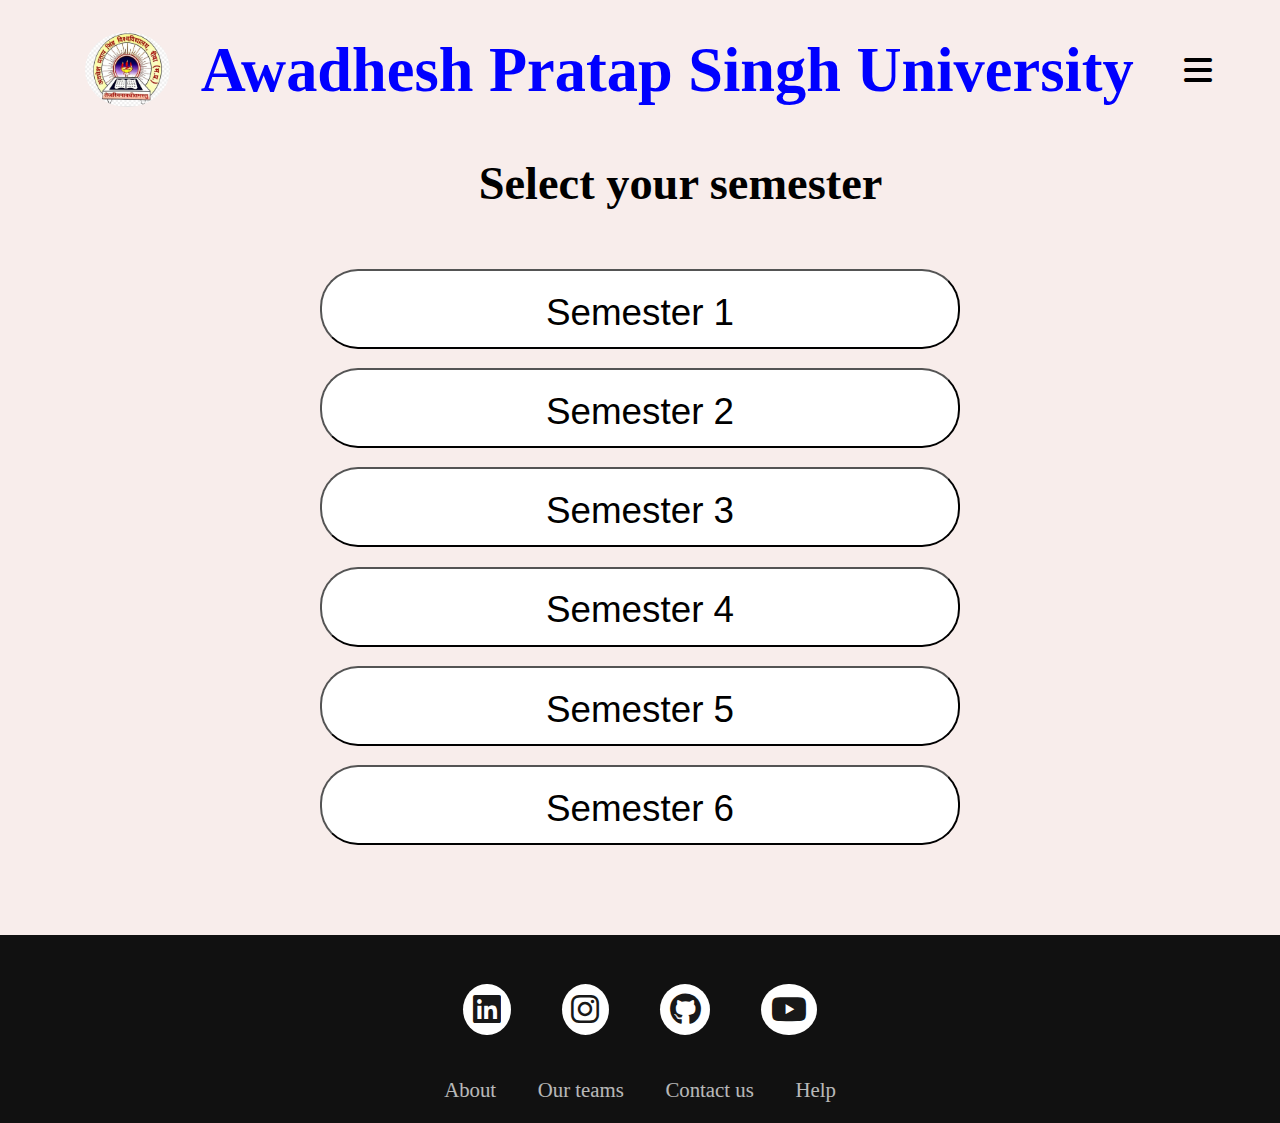
<file: index.html>
<!DOCTYPE html>
<html lang="en">
<head>
    <meta charset="UTF-8">
    <meta name="viewport" content="width=device-width, initial-scale=1.0">
    <title>Document</title>
    <link rel="stylesheet" href="https://cdnjs.cloudflare.com/ajax/libs/font-awesome/6.5.2/css/all.min.css">

    <link rel="stylesheet" href="main.css">
</head>
<body>
    <div class="header">
        <img class="logo" src="logoImg.jpeg" alt="">
        <h1>Awadhesh Pratap Singh University </h1>
        <button class="dropDown"><i class="fa-solid fa-bars "></i></button>
    
    </div>
    <div class="mid">
        <h2>Select your semester </h2>
        <div class="options">
            <ul>
                <li><button class="semOptions sem1">Semester 1</button></li>
                <li><button class="semOptions sem2">Semester 2</button></li>
                <li><button class="semOptions sem3">Semester 3</button></li>
                <li><button class="semOptions sem4">Semester 4</button></li>
                <li><button class="semOptions sem5">Semester 5</button></li>
                <li><button class="semOptions sem6">Semester 6</button></li>
            </ul>
        </div>
    </div>
    <div class="dropDownMenu">
        <div class="dropDownContent">
            <a href="404pagenotfound.html"> <i class="fas fa-user" ></i>Profile</a>
            <a href="404pagenotfound.html"> <i class="fas fa-cog"></i>Settings</a>
            <a href="https://www.linkedin.com/in/anil-patel-37573632a"> <i class="fab fa-linkedin"></i>Linkedin</a>
            <a href="docs.html"> <i class="fas fa-envelope"></i>Contact Us</a>
            <a href="privacyPolicy.html"> <i class="fas fa-lock"></i>Privacy Policy</a>
            <a href="404pagenotfound.html"> <i class="fas fa-question-circle"></i>Help and Feedback</a>
        </div>
    </div>
    <div  class="footer">
      
            <div class="container">
                <div class="sicons">
                    <a href="https://www.linkedin.com/in/anil-patel-37573632a"> <i class="fa-brands  fa-linkedin"></i></a>
                    <a href="https://www.instagram.com/anil_patel_z/"> <i class="fa-brands fa-instagram"></i></a>
                    <a href="https://github.com/White-XA"> <i class="fa-brands fa-github"></i></a>
                    <a href=""> <i class="fa-brands fa-youtube"></i></a>
                </div>
                <div class="footernav">
                    <ul>
                        <li><a href="about.html">About </a></li>
                        <li><a href="404pagenotfound.html">Our teams</a></li>
                        <li><a href="docs.html">Contact us </a></li>
                        <li><a href="404pagenotfound.html">Help</a></li>
                    </ul>
                </div>
               
       

    </div>
</body>
<script src="main.js"></script>
</html>
</file>
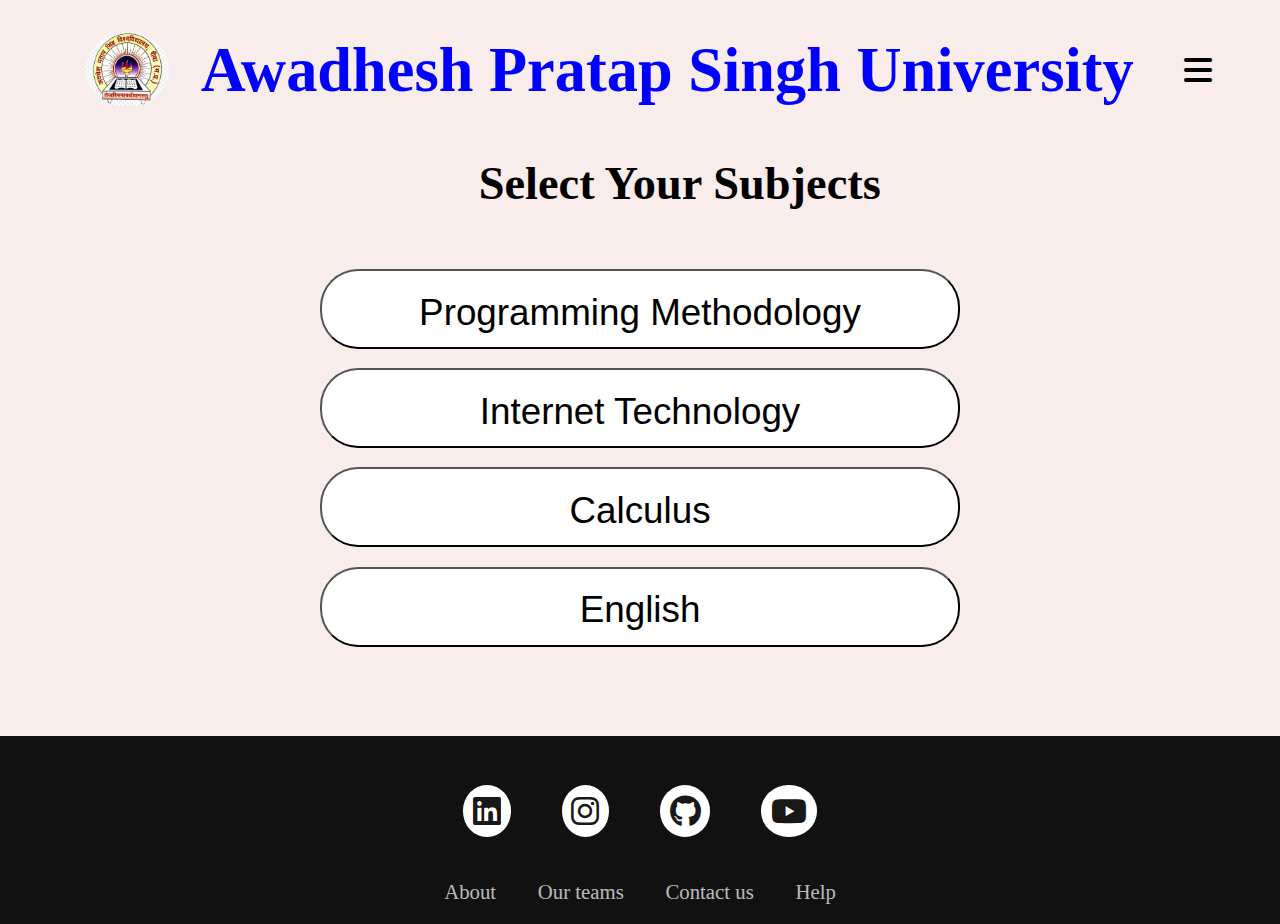
<file: 1.html>
<!DOCTYPE html>
<html lang="en">
<head>
    <meta charset="UTF-8">
    <meta name="viewport" content="width=device-width, initial-scale=1.0">
    <title>Document</title>
    <link rel="stylesheet" href="https://cdnjs.cloudflare.com/ajax/libs/font-awesome/6.5.2/css/all.min.css">
    <link rel="stylesheet" href="main.css">
</head>
<body>
    <div class="header">
        <img class="logo" src="logoImg.jpeg" alt="">
        <h1>Awadhesh Pratap Singh University </h1>
        <button class="dropDown"><i class="fa-solid fa-bars "></i></button>
    
    </div>
    <div class="mid" id="mid2">
        <h2>Select Your Subjects  </h2>
        <div class="innerOptions">
            <ul>
                <li><button class="semOptions" id="sem1Sub1">Programming Methodology</button></li>
                <li><button class="semOptions" id="sem1Sub2">Internet Technology</button></li>
                <li><button class="semOptions" id="sem1Sub3">Calculus</button></li>
                <li><button class="semOptions" id="sem1Sub4">English</button></li>
        
            </ul>
        </div>
    </div>
    

    <div class="dropDownMenu">
        <div class="dropDownContent">
            <a href="404pagenotfound.html"> <i class="fas fa-user"></i>Profile</a>
            <a href="404pagenotfound.html"> <i class="fas fa-cog"></i>Settings</a>
            <a href="https://www.linkedin.com/in/anil-patel-37573632a"> <i class="fab fa-linkedin"></i>Linkedin</a>
            <a href="docs.html"> <i class="fas fa-envelope"></i>Contact Us</a>
            <a href="privacyPolicy.html"> <i class="fas fa-lock"></i>Privacy Policy</a>
            <a href="404pagenotfound.html"> <i class="fas fa-question-circle"></i>Help and Feedback</a>
        </div>
    </div>

    <div class="allOptions options1 sem1Option1">
        <ul>
            <li> Programming Methodology 2023 <a href="1stSemProgrammingMethodology.pdf"download>Download</a></li>
            <!-- <li> Programming Methodology 2022 <a href="">Download</a></li>
            <li> Programming Methodology 2021 <a href="">Download</a></li>
            <li> Programming Methodology 2020 <a href="">Download</a></li> -->
        </ul>
    </div>
    <div class="allOptions options2 sem1Option2">
        <ul>
            <li>  Internet Technology 2023 <a href="1stSemInternetTechnology.pdf"download>Download</a></li>
            <!-- <li>  Internet Technology 2022 <a href="">Download</a></li>
            <li>  Internet Technology 2021 <a href="">Download</a></li>
            <li>  Internet Technology 2020 <a href="">Download</a></li> -->
        </ul>
    </div>
    <div class="allOptions options3 sem1Option3">
        <ul>
            <li>  Calculus  2023 <a href="1stSemCalculus.pdf"download>Download</a></li>
            <!-- <li>  Calculus  2022 <a href="">Download</a></li>
            <li>  Calculus  2021 <a href="">Download</a></li>
            <li>  Calculus  2020 <a href="">Download</a></li> -->
        </ul>
    </div>
    <div class="allOptions options4 sem1Option4">
        <ul>
            <li> English 2023 <a href="1stSemEnglish.pdf"download>Download</a></li>
            <!-- <li>2022  English  <a href="">Download</a></li>
            <li>2021  English  <a href="">Download</a></li>
            <li>2020  English  <a href="">Download</a></li> -->
        </ul>
    </div>

    
    <div class="footer" >
    
        <div class="container">
            <div class="sicons">
                <a href="https://www.linkedin.com/in/anil-patel-37573632a"> <i class="fa-brands fa-linkedin"></i></a>
                <a href="https://www.instagram.com/anil_patel_z/"> <i class="fa-brands fa-instagram"></i></a>
                <a href="https://github.com/White-XA"> <i class="fa-brands fa-github"></i></a>
                <a href=""> <i class="fa-brands fa-youtube"></i></a>
            </div>
            <div class="footernav">
                <ul>
                    <li><a href="about.html">About </a></li>
                    <li><a href="404pagenotfound.html">Our teams</a></li>
                    <li><a href="docs.html">Contact us </a></li>
                    <li><a href="404pagenotfound.html">Help</a></li>
                </ul>
            </div>
    
    
    
        </div>
    
</body>
<script src="main2.js"></script>
<script>
   const footer = document.querySelector(".footer")


  function toggleDiv(id) {
  var e = document.getElementById(id);
  e.style.display = (e.style.display === 'none') ? 'block' : 'none';
}

    //to toggle download options and hide sub options 
    let sem1Sub1 = document.querySelector("#sem1Sub1");
    let sem1Option1 = document.querySelector(".sem1Option1");


    sem1Sub1.addEventListener('click',()=>{
        sem1Option1.classList.toggle("show2");
        toggleDiv("mid2")
        footer.style.marginTop = '450px';
    });
    

    //to toggle download options and hide sub options 
    let sem1Sub2 = document.querySelector("#sem1Sub2");
    let sem1Option2 = document.querySelector(".sem1Option2");


    sem1Sub2.addEventListener('click',()=>{
        sem1Option2.classList.toggle("show2");
        toggleDiv("mid2")
        footer.style.marginTop = '450px';
    });


    //to toggle download options and hide sub options 
    let sem1Sub3 = document.querySelector("#sem1Sub3");
    let sem1Option3 = document.querySelector(".sem1Option3");


    sem1Sub3.addEventListener('click',()=>{
        sem1Option3.classList.toggle("show2");
        toggleDiv("mid2")
        footer.style.marginTop = '450px';
    });


    //to toggle download options and hide sub options 
    let sem1Sub4 = document.querySelector("#sem1Sub4");
    let sem1Option4 = document.querySelector(".sem1Option4");


    sem1Sub4.addEventListener('click',()=>{
        sem1Option4.classList.toggle("show2");
        toggleDiv("mid2")
        footer.style.marginTop = '450px';
    });
</script>


</html>
</file>
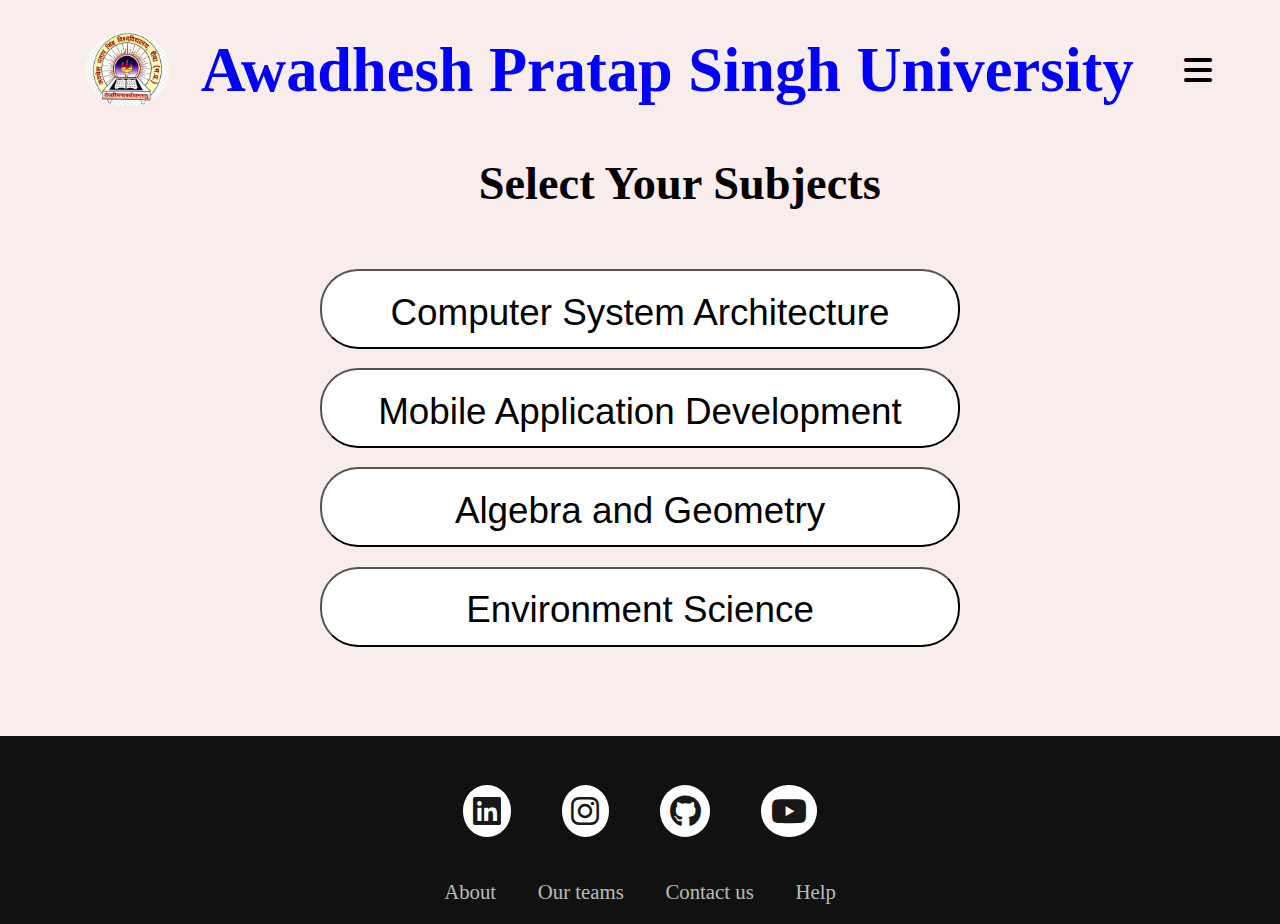
<file: 2.html>
<!DOCTYPE html>
<html lang="en">

<head>
    <meta charset="UTF-8">
    <meta name="viewport" content="width=device-width, initial-scale=1.0">
    <title>Document</title>
    <link rel="stylesheet" href="https://cdnjs.cloudflare.com/ajax/libs/font-awesome/6.5.2/css/all.min.css">
    <link rel="stylesheet" href="main.css">
</head>

<body>
    <div class="header">
        <img class="logo" src="logoImg.jpeg" alt="">
        <h1>Awadhesh Pratap Singh University </h1>
        <button class="dropDown"><i class="fa-solid fa-bars "></i></button>

    </div>
    <div class="mid" id="mid2">
        <h2>Select Your Subjects </h2>
        <div class="innerOptions">
            <ul>
                <li><button class="semOptions" id="sem2Sub1">Computer System Architecture</button></li>
                <li><button class="semOptions" id="sem2Sub2">Mobile Application Development</button></li>
                <li><button class="semOptions" id="sem2Sub3">Algebra and Geometry</button></li>
                <li><button class="semOptions" id="sem2Sub4">Environment Science</button></li>

            </ul>
        </div>
    </div>


    <div class="dropDownMenu">
        <div class="dropDownContent">
            <a href="404pagenotfound.html"> <i class="fas fa-user"></i>Profile</a>
            <a href="404pagenotfound.html"> <i class="fas fa-cog"></i>Settings</a>
            <a href="https://www.linkedin.com/in/anil-patel-37573632a"> <i class="fab fa-linkedin"></i>Linkedin</a>
            <a href="docs.html"> <i class="fas fa-envelope"></i>Contact Us</a>
            <a href="privacyPolicy.html"> <i class="fas fa-lock"></i>Privacy Policy</a>
            <a href="404pagenotfound.html"> <i class="fas fa-question-circle"></i>Help and Feedback</a>
        </div>
    </div>

    <div class="allOptions options1 sem2Option1">
        <ul>
            <li>Computer System Architecture 2023 <a href="2ndSemComputerSystemArchitecture.pdf"download>Download</a></li>
            <!-- <li>2022 <a href="">Download</a></li>
            <li>2021 <a href="">Download</a></li>
            <li>2020 <a href="">Download</a></li> -->
        </ul>
    </div>
    <div class="allOptions options2 sem2Option2">
        <ul>
            <li> Mobile Application Development 2023 <a href="2ndSemMobileApplicationDevelopment.pdf"download>Download</a></li>
            <!-- <li>2022 <a href="">Download</a></li>
            <li>2021 <a href="">Download</a></li>
            <li>2020 <a href="">Download</a></li> -->
        </ul>
    </div>
    <div class="allOptions options3 sem2Option3">
        <ul>
            <li> Algebra and Geometry 2023 <a href="2ndSemAlgebra&Geometry.pdf"download>Download</a></li>
            <!-- <li>year <a href="">Download</a></li>
            <li>2021 <a href="">Download</a></li>
            <li>2020 <a href="">Download</a></li> -->
        </ul>
    </div>
    <div class="allOptions options4 sem2Option4">
        <ul>
            <li> Environment Science 2023 <a href="2ndSemEnvironmentalStudies.pdf"download>Download</a></li>
            <!-- <li>2022 <a href="">Download</a></li>
            <li>2021 <a href="">Download</a></li>
            <li>2020 <a href="">Download</a></li> -->
        </ul>
    </div>
    
    <div class="footer">
    
        <div class="container">
            <div class="sicons">
                <a href="https://www.linkedin.com/in/anil-patel-37573632a"> <i class="fa-brands  fa-linkedin"></i></a>
                <a href="https://www.instagram.com/anil_patel_z/"> <i class="fa-brands fa-instagram"></i></a>
                <a href="https://github.com/White-XA"> <i class="fa-brands fa-github"></i></a>
                <a href=""> <i class="fa-brands fa-youtube"></i></a>
            </div>
            <div class="footernav">
                <ul>
                    <li><a href="about.html">About </a></li>
                    <li><a href="404pagenotfound.html">Our teams</a></li>
                    <li><a href="docs.html">Contact us </a></li>
                    <li><a href="404pagenotfound.html">Help</a></li>
                </ul>
            </div>
    
    
    
        </div>
   
</body>
<script src="main2.js"></script>


<script>
   const footer = document.querySelector(".footer")


    function toggleDiv(id) {
    var e = document.getElementById(id);
    e.style.display = (e.style.display === 'none') ? 'block' : 'none';
    }

    //to toggle download options and hide sub options 
    let sem2Sub1 = document.querySelector("#sem2Sub1");
    let sem2Option1 = document.querySelector(".sem2Option1");


    sem2Sub1.addEventListener('click',()=>{
        sem2Option1.classList.toggle("show2");
        toggleDiv("mid2")
        footer.style.marginTop = '450px';
    });
    

    //to toggle download options and hide sub options 
    let sem2Sub2 = document.querySelector("#sem2Sub2");
    let sem2Option2 = document.querySelector(".sem2Option2");


    sem2Sub2.addEventListener('click',()=>{
        sem2Option2.classList.toggle("show2");
        toggleDiv("mid2")
        footer.style.marginTop = '450px';
    });


    //to toggle download options and hide sub options 
    let sem2Sub3 = document.querySelector("#sem2Sub3");
    let sem2Option3 = document.querySelector(".sem2Option3");


    sem2Sub3.addEventListener('click',()=>{
        sem2Option3.classList.toggle("show2");
        toggleDiv("mid2")
        footer.style.marginTop ='450px';
    });


    //to toggle download options and hide sub options 
    let sem2Sub4 = document.querySelector("#sem2Sub4");
    let sem2Option4 = document.querySelector(".sem2Option4");


    sem2Sub4.addEventListener('click',()=>{
        sem2Option4.classList.toggle("show2");
        toggleDiv("mid2")
        footer.style.marginTop = '450px';
    });
</script>


</html>
</file>
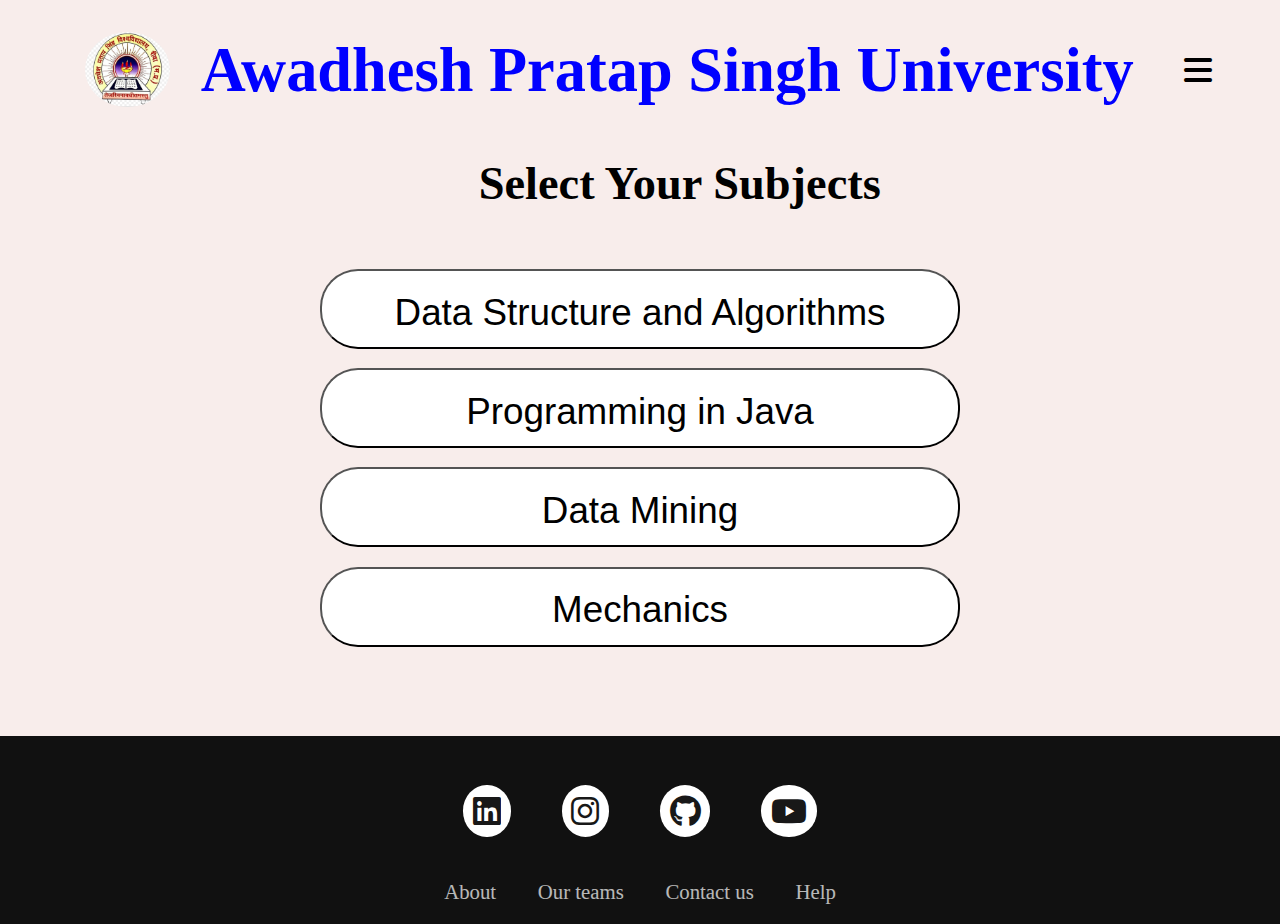
<file: 3.html>
<!DOCTYPE html>
<html lang="en">

<head>
    <meta charset="UTF-8">
    <meta name="viewport" content="width=device-width, initial-scale=1.0">
    <title>Document</title>
    <link rel="stylesheet" href="https://cdnjs.cloudflare.com/ajax/libs/font-awesome/6.5.2/css/all.min.css">
    <link rel="stylesheet" href="main.css">
</head>

<body>
    <div class="header">
        <img class="logo" src="logoImg.jpeg" alt="">
        <h1>Awadhesh Pratap Singh University </h1>
        <button class="dropDown"><i class="fa-solid fa-bars "></i></button>

    </div>
    <div class="mid" id="mid2">
        <h2>Select Your Subjects </h2>
        <div class="innerOptions">
            <ul>
                <li><button class="semOptions" id="sem3Sub1">Data Structure and Algorithms</button></li>
                <li><button class="semOptions" id="sem3Sub2">Programming in Java</button></li>
                <li><button class="semOptions" id="sem3Sub3">Data Mining</button></li>
                <li><button class="semOptions" id="sem3Sub4">Mechanics</button></li>

            </ul>
        </div>
    </div>

    <div class="dropDownMenu">
        <div class="dropDownContent">
            <a href="404pagenotfound.html"> <i class="fas fa-user"></i>Profile</a>
            <a href="404pagenotfound.html"> <i class="fas fa-cog"></i>Settings</a>
            <a href="https://www.linkedin.com/in/anil-patel-37573632a"> <i class="fab fa-linkedin"></i>Linkedin</a>
            <a href="docs.html"> <i class="fas fa-envelope"></i>Contact Us</a>
            <a href="privacyPolicy.html"> <i class="fas fa-lock"></i>Privacy Policy</a>
            <a href="404pagenotfound.html"> <i class="fas fa-question-circle"></i>Help and Feedback</a>
        </div>
    </div>
    <div class="allOptions options1 sem3Option1">
        <ul>
            <li>Data Structure and Algorithms 2023 <a href="3rdSemDsa.pdf"download>Download</a></li>
            <!-- <li>2022 <a href="">Download</a></li>
            <li>2021 <a href="">Download</a></li>
            <li>2020 <a href="">Download</a></li> -->
        </ul>
    </div>
    <div class="allOptions options2 sem3Option2">
        <ul>
            <li>Programming in Java 2023 <a href="3rdSemProgrammingInJava.pdf"download>Download</a></li>
            <!-- <li>2022 <a href="">Download</a></li>
            <li>2021 <a href="">Download</a></li>
            <li>2020 <a href="">Download</a></li> -->
        </ul>
    </div>
    <div class="allOptions options3 sem3Option3">
        <ul>
            <li>Data Mining 2023 <a href="3rdSemDataMining.pdf"download>Download</a></li>
            <!-- <li>2022 <a href="">Download</a></li>
            <li>2021 <a href="">Download</a></li>
            <li>2020 <a href="">Download</a></li> -->
        </ul>
    </div>
    <div class="allOptions options4 sem3Option4">
        <ul>
            <li> Mechanics 2023 <a href="3rdSemMechanics.pdf"download>Download</a></li>
            <!-- <li>2022 <a href="">Download</a></li>
            <li>2021 <a href="">Download</a></li>
            <li>2020 <a href="">Download</a></li> -->
        </ul>
    </div>

    <div class="footer">
    
        <div class="container">
            <div class="sicons">
                <a href="https://www.linkedin.com/in/anil-patel-37573632a"> <i class="fa-brands fa-linkedin"></i></a>
                <a href="https://www.instagram.com/anil_patel_z/"> <i class="fa-brands fa-instagram"></i></a>
                <a href="https://github.com/White-XA"> <i class="fa-brands fa-github"></i></a>
                <a href=""> <i class="fa-brands fa-youtube"></i></a>
            </div>
            <div class="footernav">
                <ul>
                    <li><a href="about.html">About </a></li>
                    <li><a href="404pagenotfound.html">Our teams</a></li>
                    <li><a href="docs.html">Contact us </a></li>
                    <li><a href="404pagenotfound.html">Help</a></li>
                </ul>
            </div>
    
    
    
        </div>
   
</body>
<script src="main2.js"></script>
<script>
     const footer = document.querySelector(".footer")


    function toggleDiv(id) {
    var e = document.getElementById(id);
    e.style.display = (e.style.display === 'none') ? 'block' : 'none';
    }

    //to toggle download options and hide sub options 
    let sem3Sub1 = document.querySelector("#sem3Sub1");
    let sem3Option1 = document.querySelector(".sem3Option1");


    sem3Sub1.addEventListener('click',()=>{
        sem3Option1.classList.toggle("show2");
        toggleDiv("mid2")
        footer.style.marginTop = '450px';
    });
    

    //to toggle download options and hide sub options 
    let sem3Sub2 = document.querySelector("#sem3Sub2");
    let sem3Option2 = document.querySelector(".sem3Option2");


    sem3Sub2.addEventListener('click',()=>{
        sem3Option2.classList.toggle("show2");
        toggleDiv("mid2")
        footer.style.marginTop = '450px';
    });


    //to toggle download options and hide sub options 
    let sem3Sub3 = document.querySelector("#sem3Sub3");
    let sem3Option3 = document.querySelector(".sem3Option3");


    sem3Sub3.addEventListener('click',()=>{
        sem3Option3.classList.toggle("show2");
        toggleDiv("mid2")
        footer.style.marginTop ='450px';
    });


    //to toggle download options and hide sub options 
    let sem3Sub4 = document.querySelector("#sem3Sub4");
    let sem3Option4 = document.querySelector(".sem3Option4");


    sem3Sub4.addEventListener('click',()=>{
        sem3Option4.classList.toggle("show2");
        toggleDiv("mid2")
        footer.style.marginTop = '450px';
    });
</script>

</html>
</file>
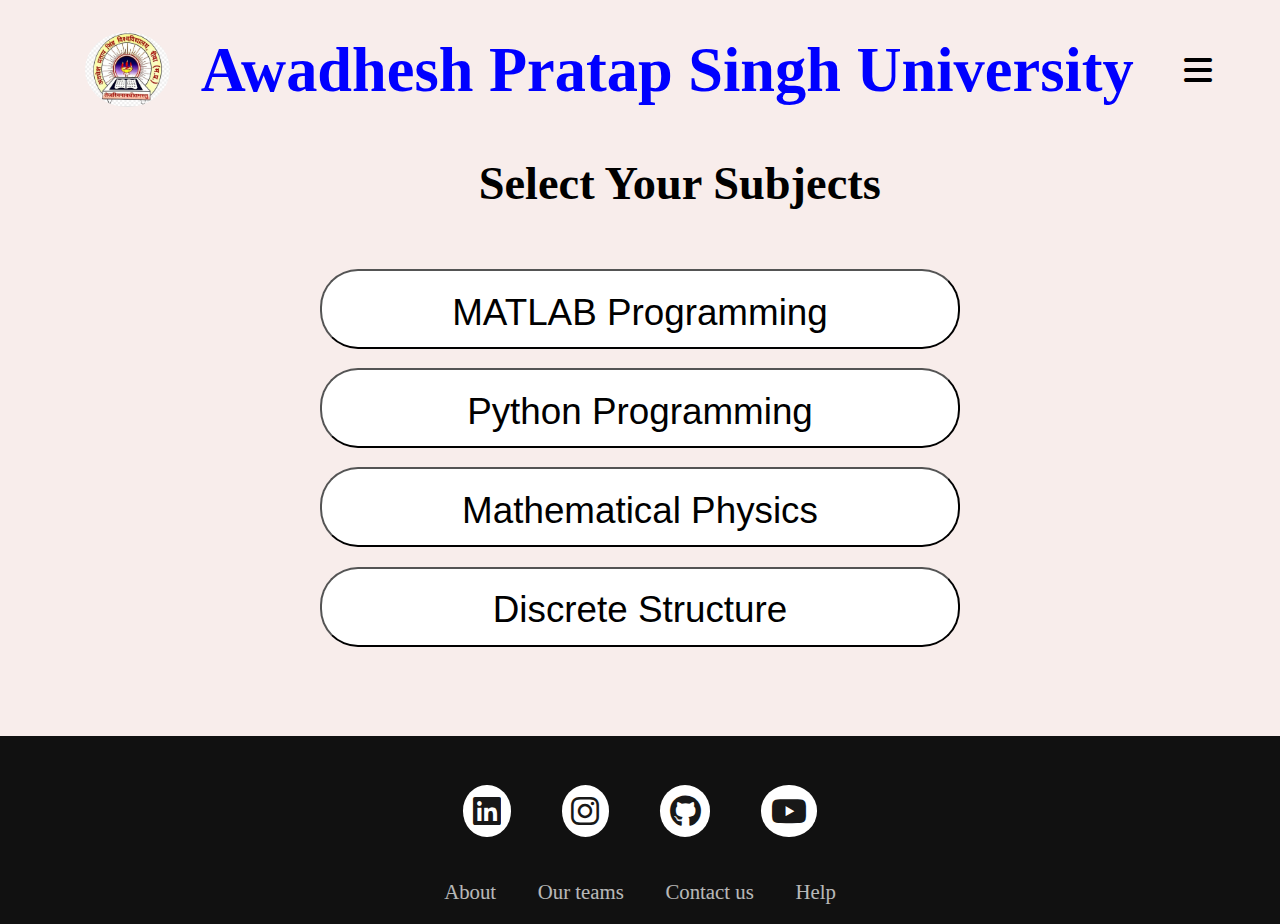
<file: 4.html>
<!DOCTYPE html>
<html lang="en">

<head>
    <meta charset="UTF-8">
    <meta name="viewport" content="width=device-width, initial-scale=1.0">
    <title>Document</title>
    <link rel="stylesheet" href="https://cdnjs.cloudflare.com/ajax/libs/font-awesome/6.5.2/css/all.min.css">
    <link rel="stylesheet" href="main.css">
</head>

<body>
    <div class="header">
        <img class="logo" src="logoImg.jpeg" alt="">
        <h1>Awadhesh Pratap Singh University </h1>
        <button class="dropDown"><i class="fa-solid fa-bars "></i></button>

    </div>
    <div class="mid" id="mid2">
        <h2>Select Your Subjects </h2>
        <div class="innerOptions">
            <ul>
                <li><button class="semOptions" id="sem4Sub1">MATLAB Programming</button></li>
                <li><button class="semOptions" id="sem4Sub2">Python Programming</button></li>
                <li><button class="semOptions" id="sem4Sub3">Mathematical Physics</button></li>
                <li><button class="semOptions" id="sem4Sub4">Discrete Structure</button></li>

            </ul>
        </div>
    </div>

    <div class="dropDownMenu">
        <div class="dropDownContent">
            <a href="404pagenotfound.html"> <i class="fas fa-user"></i>Profile</a>
            <a href="404pagenotfound.html"> <i class="fas fa-cog"></i>Settings</a>
            <a href="https://www.linkedin.com/in/anil-patel-37573632a"> <i class="fab fa-linkedin"></i>Linkedin</a>
            <a href="docs.html"> <i class="fas fa-envelope"></i>Contact Us</a>
            <a href="privacyPolicy.html"> <i class="fas fa-lock"></i>Privacy Policy</a>
            <a href="404pagenotfound.html"> <i class="fas fa-question-circle"></i>Help and Feedback</a>
        </div>
    </div>

    <div class="allOptions options1 sem4Option1">
        <ul>
            <li>  MATLAB Programming  2023 <a href="4thSemMATLABprogramming.pdf"download>Download</a></li>
            <!-- <li>2022 <a href="">Download</a></li>
            <li>2021 <a href="">Download</a></li>
            <li>2020 <a href="">Download</a></li> -->
        </ul>
    </div>
    <div class="allOptions options2 sem4Option2">
        <ul>
            <li>Python Programming   2023 <a href="4thSemPythonProgrammimg.pdf"download>Download</a></li>
            <!-- <li>2022 <a href="">Download</a></li>
            <li>2021 <a href="">Download</a></li>
            <li>2020 <a href="">Download</a></li> -->
        </ul>
    </div>
    <div class="allOptions options3 sem4Option3">
        <ul>
            <li> Mathematical Physics 2023 <a href="4thsemMathematicalPhysics.pdf"download>Download</a></li>
            <!-- <li>2022 <a href="">Download</a></li>
            <li>2021 <a href="">Download</a></li>
            <li>2020 <a href="">Download</a></li> -->
        </ul>
    </div>
    <div class="allOptions options4 sem4Option4">
        <ul>
            <li>Discrete Structure 2023 <a href="4thSemDiscreteStructure.pdf"download>Download</a></li>
            <!-- <li>2022 <a href="">Download</a></li>
            <li>2021 <a href="">Download</a></li>
            <li>2020 <a href="">Download</a></li> -->
        </ul>
    </div>

    <div class="footer">
    
        <div class="container">
            <div class="sicons">
                <a href="https://www.linkedin.com/in/anil-patel-37573632a"> <i class="fa-brands  fa-linkedin"></i></a>
                <a href="https://www.instagram.com/anil_patel_z/"> <i class="fa-brands fa-instagram"></i></a>
                <a href="https://github.com/White-XA"> <i class="fa-brands fa-github"></i></a>
                <a href=""> <i class="fa-brands fa-youtube"></i></a>
            </div>
            <div class="footernav">
                <ul>
                    <li><a href="about.html">About </a></li>
                    <li><a href="404pagenotfound.html">Our teams</a></li>
                    <li><a href="docs.html">Contact us </a></li>
                    <li><a href="404pagenotfound.html">Help</a></li>
                </ul>
            </div>
    
    
    
        </div>
    
</body>
<script src="main2.js"></script>
<script>
    const footer = document.querySelector(".footer")


    function toggleDiv(id) {
    var e = document.getElementById(id);
    e.style.display = (e.style.display === 'none') ? 'block' : 'none';
    }

    //to toggle download options and hide sub options 
    let sem4Sub1 = document.querySelector("#sem4Sub1");
    let sem4Option1 = document.querySelector(".sem4Option1");


    sem4Sub1.addEventListener('click',()=>{
        sem4Option1.classList.toggle("show2");
        toggleDiv("mid2")
        footer.style.marginTop = '450px';
    });
    

    //to toggle download options and hide sub options 
    let sem4Sub2 = document.querySelector("#sem4Sub2");
    let sem4Option2 = document.querySelector(".sem4Option2");


    sem4Sub2.addEventListener('click',()=>{
        sem4Option2.classList.toggle("show2");
        toggleDiv("mid2")
        footer.style.marginTop = '450px';
    });


    //to toggle download options and hide sub options 
    let sem4Sub3 = document.querySelector("#sem4Sub3");
    let sem4Option3 = document.querySelector(".sem4Option3");


    sem4Sub3.addEventListener('click',()=>{
        sem4Option3.classList.toggle("show2");
        toggleDiv("mid2")
        footer.style.marginTop ='450px';
    });


    //to toggle download options and hide sub options 
    let sem4Sub4 = document.querySelector("#sem4Sub4");
    let sem4Option4 = document.querySelector(".sem4Option4");


    sem4Sub4.addEventListener('click',()=>{
        sem4Option4.classList.toggle("show2");
        toggleDiv("mid2")
        footer.style.marginTop ='450px';
    });
</script>
</html>
</file>
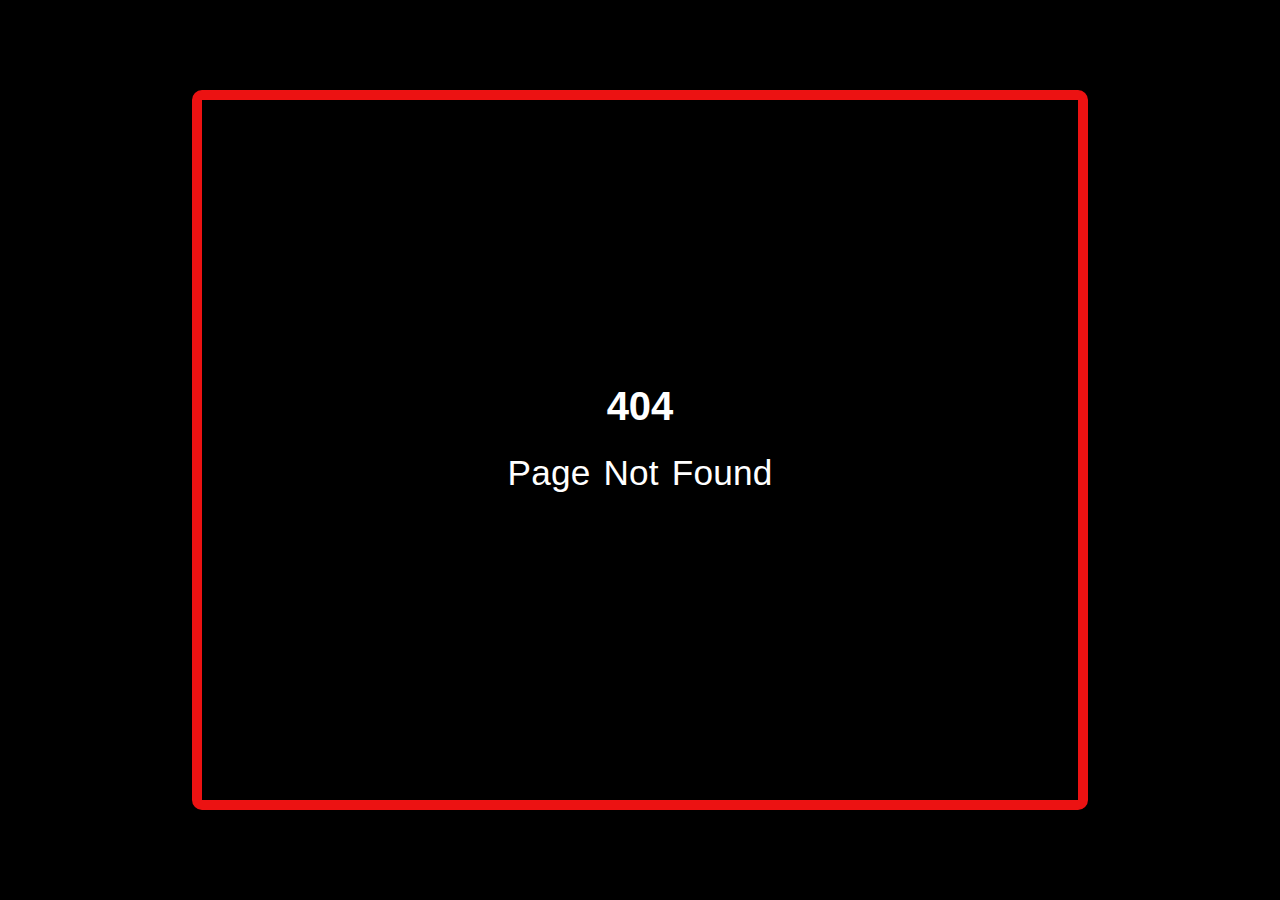
<file: 404pagenotfound.html>
<!DOCTYPE html>
<html lang="en">
<head>
    <meta charset="UTF-8">
    <meta name="viewport" content="width=device-width, initial-scale=1.0">
    <title>About Us</title>
    <link rel="stylesheet" href="https://cdnjs.cloudflare.com/ajax/libs/font-awesome/5.15.3/css/all.min.css" />
    <style>
        * {
            box-sizing: border-box;
            margin: 0;
            padding: 0;
        }

        body {
            background-color: black;
            font-family: Arial, sans-serif;
            display: flex;
            justify-content: center;
            align-items: center;
            height: 100vh;
        }

        .about-section {
            width: 70vw;
            max-width: 90vw;
            height: 80vh;
            margin: 4vh auto;
            padding: 2rem;
            border: 10px solid #ec1212;
            border-radius: 10px;
            box-shadow: 0 0 10px rgba(0, 0, 0, 0.2);
            display: flex;
            justify-content: center;
            align-items: center;
            flex-direction: column;
        }

        h1 {
            font-size: 2.5rem;
            color: #fff;
            margin-bottom: 1.5rem;
            text-align: center;
        }

        p {
            font-size: 2.2rem;
            color: #fff;
            margin-bottom: 1.5rem;
            text-align:center;
            word-spacing: 0.2rem;
            letter-spacing: 0.01rem;
        }

        @media (max-width: 480px) {
            .about-section {
                height: 70vh;
                max-width: 90vw;
                padding: 1rem;
                max-height: 50vh;
             
            }

            h1 {
                font-size: 2rem;
            }

            p {
                font-size: 1.2rem;
            }
        }

        @media (min-width: 481px) and (max-width: 768px) {
            .about-section {
                width: 80vw;
                height: 80vh;
                max-width: 80vw;
                padding: 2rem;
                margin-top: 2vh;
            }

            h1 {
                font-size: 2.5rem;
            }

            p {
                font-size: 1.2rem;
            }
        }

        @media (min-width: 769px) and (max-width: 1024px) {
            .about-section {
                height: 90vh;
                max-width: 90vw;
                padding: 2.5rem;
                margin-top: 3vh;
            }

            h1 {
                font-size: 3rem;
            }

            p {
                font-size: 1.5rem;
            }
        }
    </style>
</head>
<body>
    <section class="about-section">
        <h1>404 </h1>
        <p>Page Not Found</p>
    </section>
</body>
</html>
</file>
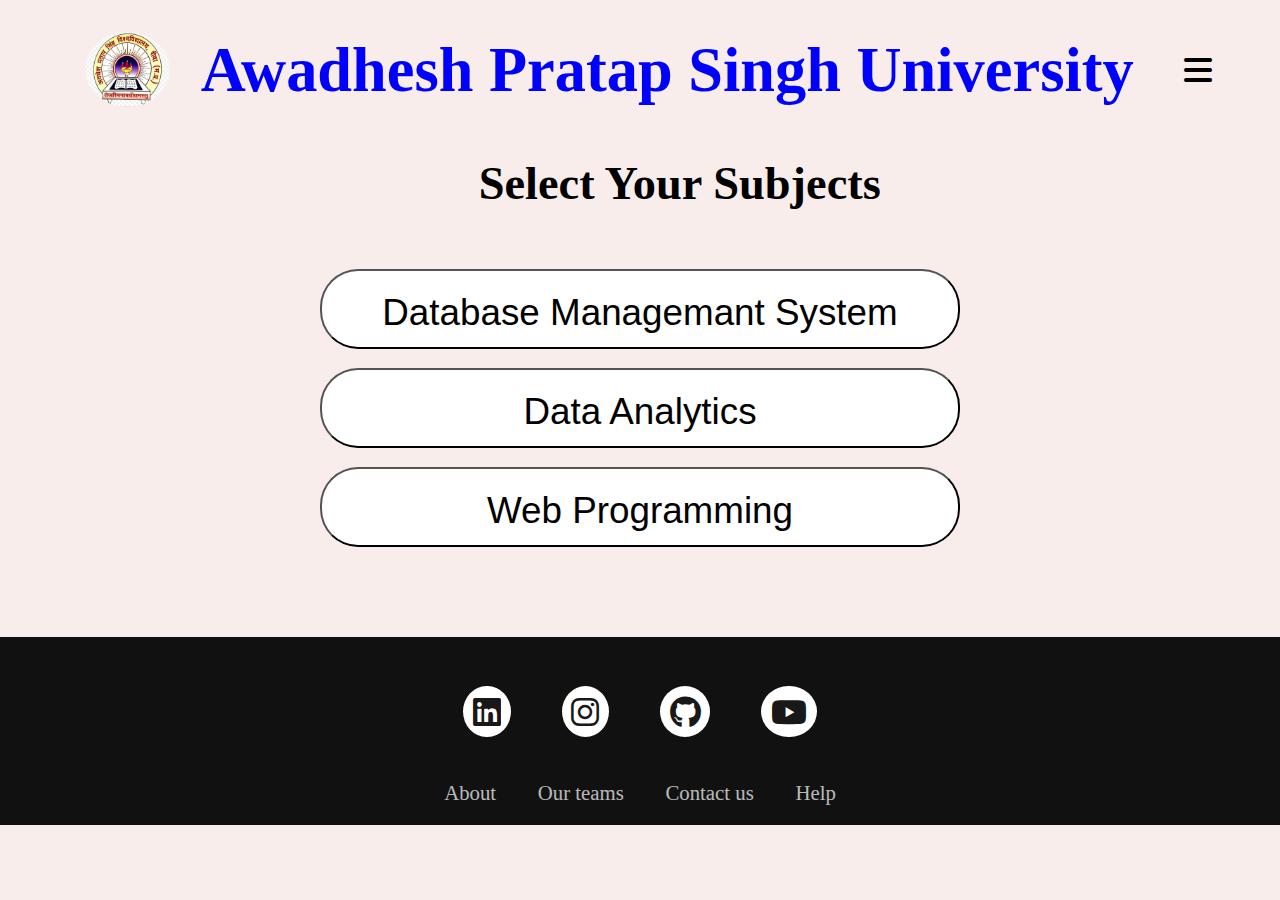
<file: 5.html>
<!DOCTYPE html>
<html lang="en">

<head>
    <meta charset="UTF-8">
    <meta name="viewport" content="width=device-width, initial-scale=1.0">
    <title>Document</title>
    <link rel="stylesheet" href="https://cdnjs.cloudflare.com/ajax/libs/font-awesome/6.5.2/css/all.min.css">
    <link rel="stylesheet" href="main.css">
</head>

<body>
    <div class="header">
        <img class="logo" src="logoImg.jpeg" alt="">
        <h1>Awadhesh Pratap Singh University </h1>
        <button class="dropDown"><i class="fa-solid fa-bars "></i></button>

    </div>
    <div class="mid" id="mid2">
        <h2>Select Your Subjects </h2>
        <div class="innerOptions">
            <ul>
                <li><button class="semOptions" id="sem5Sub1">Database Managemant System </button></li>
                <li><button class="semOptions" id="sem5Sub2">Data Analytics</button></li>
                <li><button class="semOptions" id="sem5Sub3">Web Programming</button></li>
              
             

            </ul>
        </div>
    </div>

    
    <div class="dropDownMenu">
        <div class="dropDownContent">
            <a href="404pagenotfound.html"> <i class="fas fa-user"></i>Profile</a>
            <a href="404pagenotfound.html"> <i class="fas fa-cog"></i>Settings</a>
            <a href="https://www.linkedin.com/in/anil-patel-37573632a"> <i class="fab fa-linkedin"></i>Linkedin</a>
            <a href="docs.html"> <i class="fas fa-envelope"></i>Contact Us</a>
            <a href="privacyPolicy.html"> <i class="fas fa-lock"></i>Privacy Policy</a>
            <a href="404pagenotfound.html"> <i class="fas fa-question-circle"></i>Help and Feedback</a>
        </div>
    </div>

    <div class="allOptions options1 sem5Option1">
        <ul>
            <li>Database Management System 2023<a href="5thsemDataBaseManagement.pdf"download>Download</a></li>
            <!-- <li>2022 <a href="">Download</a></li>
            <li>2021 <a href="">Download</a></li>
            <li>2020 <a href="">Download</a></li> -->
        </ul>
    </div>
    <div class="allOptions options2 sem5Option2">
        <ul>
            <li>Data Analytics 2023 <a href="5thsemDataAnalytics.pdf"download>Download</a></li>
            <!-- <li>2022 <a href="">Download</a></li>
            <li>2021 <a href="">Download</a></li>
            <li>2020 <a href="">Download</a></li> -->
        </ul>
    </div>
    <div class="allOptions options3 sem5Option3">
        <ul>
            <li>Web Programming 2023<a href="5thsemWebProgramming.pdf"download>Download</a></li>
            <!-- <li>2022 <a href="">Download</a></li>
            <li>2021 <a href="">Download</a></li>
            <li>2020 <a href="">Download</a></li> -->
        </ul>
    </div>
   


    <div class="footer">
    
        <div class="container">
            <div class="sicons">
                <a href="https://www.linkedin.com/in/anil-patel-37573632a"> <i class="fa-brands  fa-linkedin"></i></a>
                <a href="https://www.instagram.com/anil_patel_z/"> <i class="fa-brands fa-instagram"></i></a>
                <a href="https://github.com/White-XA"> <i class="fa-brands fa-github"></i></a>
                <a href=""> <i class="fa-brands fa-youtube"></i></a>
            </div>
            <div class="footernav">
                <ul>
                    <li><a href="about.html">About </a></li>
                    <li><a href="404pagenotfound.html">Our teams</a></li>
                    <li><a href="docs.html">Contact us </a></li>
                    <li><a href="404pagenotfound.html">Help</a></li>
                </ul>
            </div>
    
    
    
        </div>
   
</body>
<script src="main2.js"></script>




<script>
   const footer = document.querySelector(".footer")


    function toggleDiv(id) {
    var e = document.getElementById(id);
    e.style.display = (e.style.display === 'none') ? 'block' : 'none';
    }

    //to toggle download options and hide sub options 
    let sem5Sub1 = document.querySelector("#sem5Sub1");
    let sem5Option1 = document.querySelector(".sem5Option1");


    sem5Sub1.addEventListener('click',()=>{
        sem5Option1.classList.toggle("show2");
        toggleDiv("mid2")
        footer.style.marginTop = '450px';
    });
    

    //to toggle download options and hide sub options 
    let sem5Sub2 = document.querySelector("#sem5Sub2");
    let sem5Option2 = document.querySelector(".sem5Option2");


    sem5Sub2.addEventListener('click',()=>{
        sem5Option2.classList.toggle("show2");
        toggleDiv("mid2")
        footer.style.marginTop = '450px';
    });


    //to toggle download options and hide sub options 
    let sem5Sub3 = document.querySelector("#sem5Sub3");
    let sem5Option3 = document.querySelector(".sem5Option3");


    sem5Sub3.addEventListener('click',()=>{
        sem5Option3.classList.toggle("show2");
        toggleDiv("mid2")
        footer.style.marginTop ='450px';
    });


    
</script>


</html>
</file>
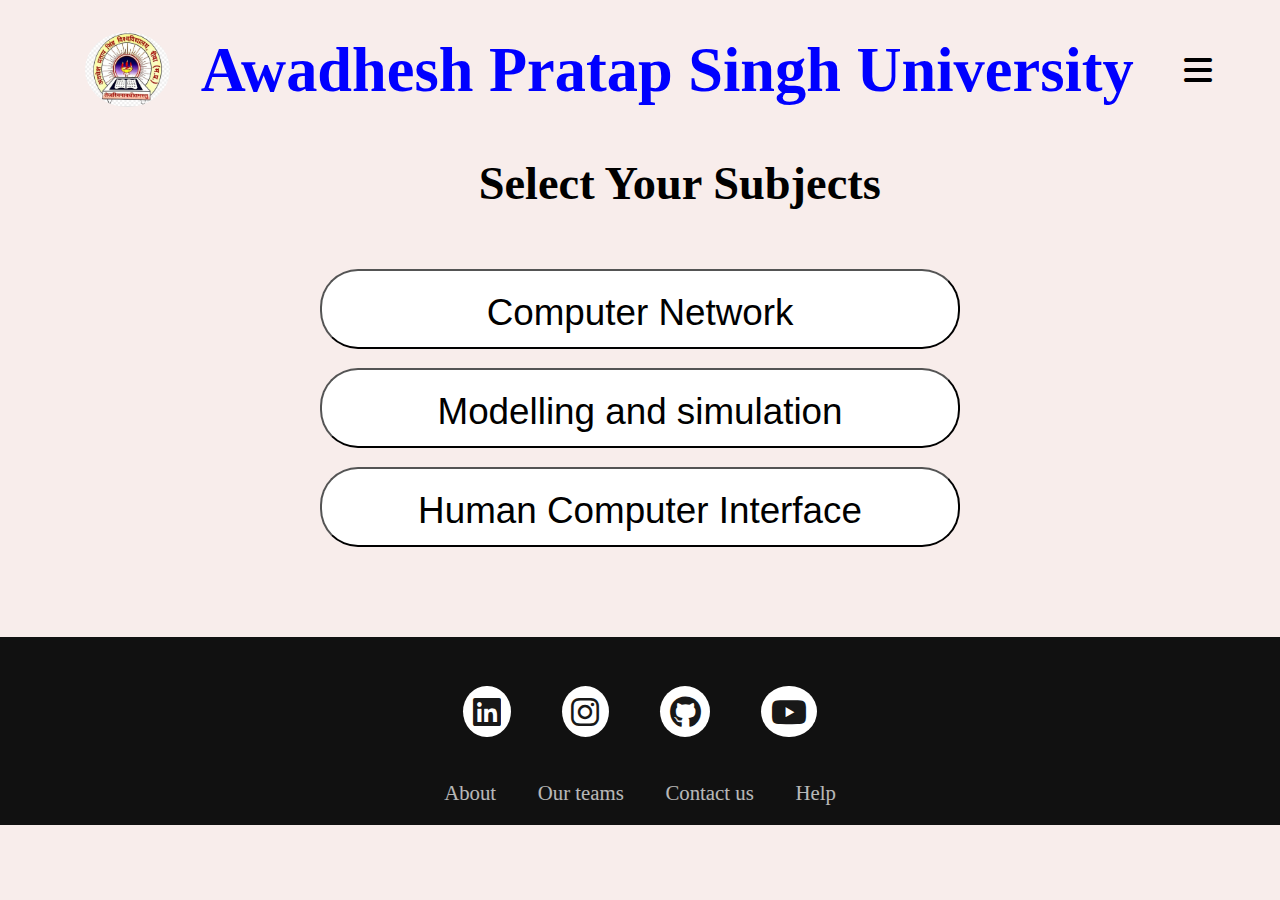
<file: 6.html>
<!DOCTYPE html>
<html lang="en">

<head>
    <meta charset="UTF-8">
    <meta name="viewport" content="width=device-width, initial-scale=1.0">
    <title>Document</title>
    <link rel="stylesheet" href="https://cdnjs.cloudflare.com/ajax/libs/font-awesome/6.5.2/css/all.min.css">
    <link rel="stylesheet" href="main.css">

</head>

<body>
    <div class="header">
        <img class="logo" src="logoImg.jpeg" alt="">
        <h1>Awadhesh Pratap Singh University </h1>
        <button class="dropDown"><i class="fa-solid fa-bars "></i></button>

    </div>
    <div class="mid" id="mid2">
        <h2>Select Your Subjects </h2>
        <div class="innerOptions">
            <ul>
                <li><button class="semOptions" id="sem6Sub1">Computer Network</button></li>
                <li><button class="semOptions" id="sem6Sub2">Modelling and simulation</button></li>
                <li><button class="semOptions" id="sem6Sub3">Human Computer Interface </button></li>
                

            </ul>
        </div>
    </div>
    

    <div class="dropDownMenu">
        <div class="dropDownContent">
            <a href="404pagenotfound.html"> <i class="fas fa-user"></i>Profile</a>
            <a href="404pagenotfound.html"> <i class="fas fa-cog"></i>Settings</a>
            <a href="https://www.linkedin.com/in/anil-patel-37573632a"> <i class="fab fa-linkedin"></i>Linkedin</a>
            <a href="docs.html"> <i class="fas fa-envelope"></i>Contact Us</a>
            <a href="privacyPolicy.html"> <i class="fas fa-lock"></i>Privacy Policy</a>
            <a href="404pagenotfound.html"> <i class="fas fa-question-circle"></i>Help and Feedback</a>
        </div>
    </div>

    <div class="allOptions options1 sem6Option1">
        <ul>
            <li>Computer Network 2023<a href="6thsemcomputerNetwork.pdf"download>Download</a></li>
            <!-- <li>2022 <a href="">Download</a></li>
            <li>2021 <a href="">Download</a></li>
            <li>2020 <a href="">Download</a></li> -->
        </ul>
    </div>
    <div class="allOptions options2 sem6Option2">
        <ul>
            <li>Modelling and simulation 2023 <a href="6thsemModelling.pdf"download>Download</a></li>
            <!-- <li>2022 <a href="">Download</a></li>
            <li>2021 <a href="">Download</a></li>
            <li>2020 <a href="">Download</a></li> -->
        </ul>
    </div>
    <div class="allOptions options3 sem6Option3">
        <ul>
            <li>Human Computer Interface 2023<a href="6thSemHumanComputerInterface.pdf"download>Download</a></li>
            <!-- <li>2022 <a href="">Download</a></li>
            <li>2021 <a href="">Download</a></li>
            <li>2020 <a href="">Download</a></li> -->
        </ul>
    </div>

  

    <div class="footer">
    
        <div class="container">
            <div class="sicons">
                <a href="https://www.linkedin.com/in/anil-patel-37573632a"> <i class="fa-brands  fa-linkedin"></i></a>
                <a href="https://www.instagram.com/anil_patel_z/"> <i class="fa-brands fa-instagram"></i></a>
                <a href="https://github.com/White-XA"> <i class="fa-brands fa-github"></i></a>
                <a href=""> <i class="fa-brands fa-youtube"></i></a>
            </div>
            <div class="footernav">
                <ul>
                    <li><a href="about.html">About </a></li>
                    <li><a href="404pagenotfound.html">Our teams</a></li>
                    <li><a href="docs.html">Contact us </a></li>
                    <li><a href="404pagenotfound.html">Help</a></li>
                </ul>
            </div>
    
    
    
        </div>
   
</body>
<script src="main2.js"></script>

<script>
    const footer = document.querySelector(".footer")
 
 
     function toggleDiv(id) {
     var e = document.getElementById(id);
     e.style.display = (e.style.display === 'none') ? 'block' : 'none';
     }
 
     //to toggle download options and hide sub options 
     let sem6Sub1 = document.querySelector("#sem6Sub1");
     let sem6Option1 = document.querySelector(".sem6Option1");
 
 
     sem6Sub1.addEventListener('click',()=>{
         sem6Option1.classList.toggle("show2");
         toggleDiv("mid2")
         footer.style.marginTop = '450px';
     });
     
 
     //to toggle download options and hide sub options 
     let sem6Sub2 = document.querySelector("#sem6Sub2");
     let sem6Option2 = document.querySelector(".sem6Option2");
 
 
     sem6Sub2.addEventListener('click',()=>{
         sem6Option2.classList.toggle("show2");
         toggleDiv("mid2")
         footer.style.marginTop = '450px';
     });
 
 
     //to toggle download options and hide sub options 
     let sem6Sub3 = document.querySelector("#sem6Sub3");
     let sem6Option3 = document.querySelector(".sem6Option3");
 
 
     sem6Sub3.addEventListener('click',()=>{
         sem6Option3.classList.toggle("show2");
         toggleDiv("mid2")
         footer.style.marginTop ='450px';
     });
 
 
     
 </script>
 


</html>
</file>
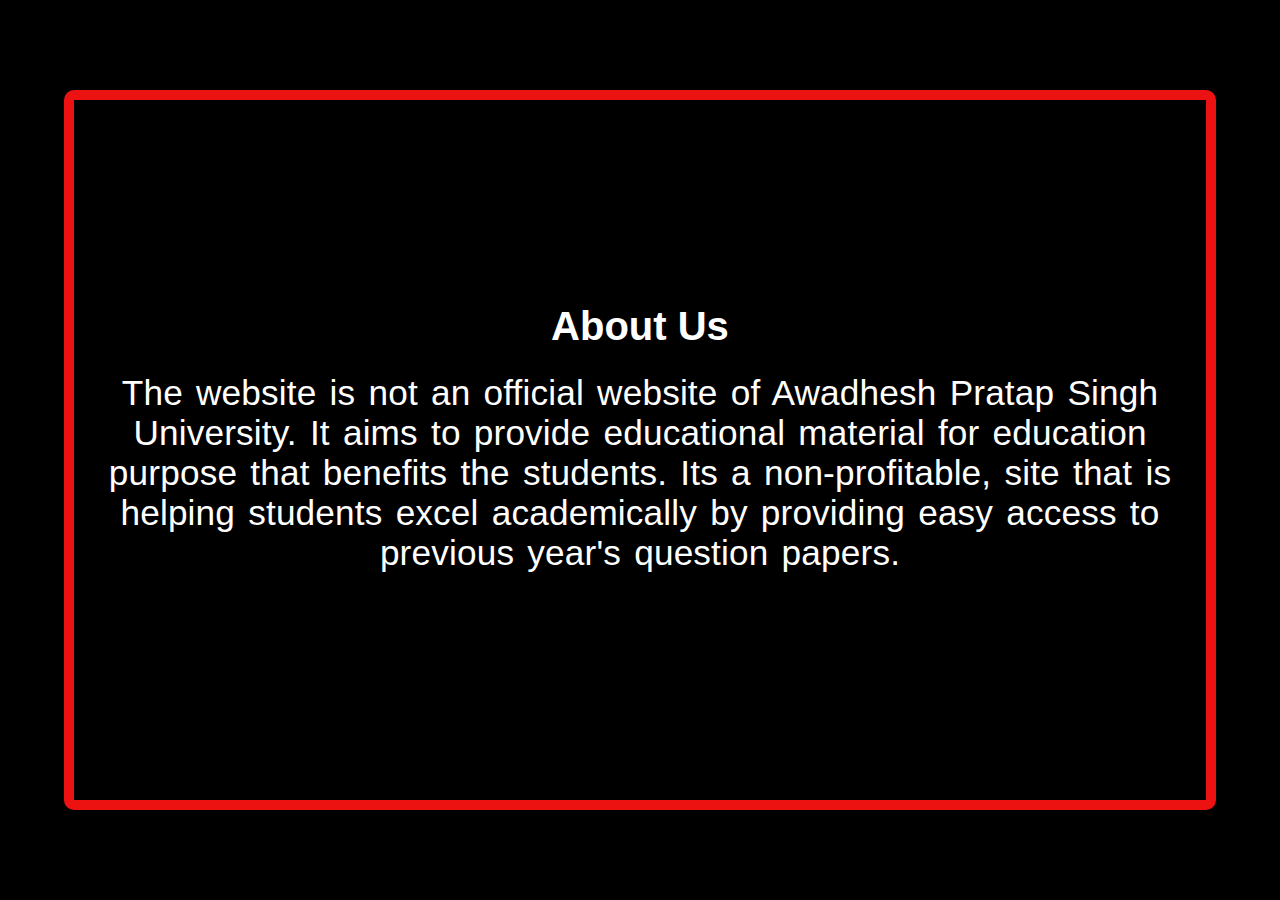
<file: about.html>
<!DOCTYPE html>
<html lang="en">
<head>
    <meta charset="UTF-8">
    <meta name="viewport" content="width=device-width, initial-scale=1.0">
    <title>About Us</title>
    <link rel="stylesheet" href="https://cdnjs.cloudflare.com/ajax/libs/font-awesome/5.15.3/css/all.min.css" />
    <style>
        * {
            box-sizing: border-box;
            margin: 0;
            padding: 0;
        }

        body {
            background-color: black;
            font-family: Arial, sans-serif;
            display: flex;
            justify-content: center;
            align-items: center;
            height: 100vh;
        }

        .about-section {
            max-width: 90vw;
            height: 80vh;
            margin: 4vh auto;
            padding: 2rem;
            border: 10px solid #ec1212;
            border-radius: 10px;
            box-shadow: 0 0 10px rgba(0, 0, 0, 0.2);
            display: flex;
            justify-content: center;
            align-items: center;
            flex-direction: column;
        }

        h1 {
            font-size: 2.5rem;
            color: #fff;
            margin-bottom: 1.5rem;
            text-align: center;
        }

        p {
            font-size: 2.2rem;
            color: #fff;
            margin-bottom: 1.5rem;
            text-align:center;
            word-spacing: 0.2rem;
            letter-spacing: 0.01rem;
        }

        @media (max-width: 480px) {
            .about-section {
                height: 70vh;
                max-width: 90vw;
                padding: 1rem;
             
            }

            h1 {
                font-size: 2rem;
            }

            p {
                font-size: 1.2rem;
            }
        }

        @media (min-width: 481px) and (max-width: 768px) {
            .about-section {
                height: 80vh;
                max-width: 80vw;
                padding: 2rem;
                margin-top: 2vh;
            }

            h1 {
                font-size: 2.5rem;
            }

            p {
                font-size: 1.2rem;
            }
        }

        @media (min-width: 769px) and (max-width: 1024px) {
            .about-section {
                height: 90vh;
                max-width: 90vw;
                padding: 2.5rem;
                margin-top: 3vh;
            }

            h1 {
                font-size: 3rem;
            }

            p {
                font-size: 1.5rem;
            }
        }
    </style>
</head>
<body>
    <section class="about-section">
        <h1>About Us</h1>
        <p>The website is not an official website of Awadhesh Pratap Singh University. It aims to provide educational material for education purpose that benefits the students. Its a non-profitable, site that is helping students excel academically by providing easy access to previous year's question papers.</p>
    </section>
</body>
</html>
</file>
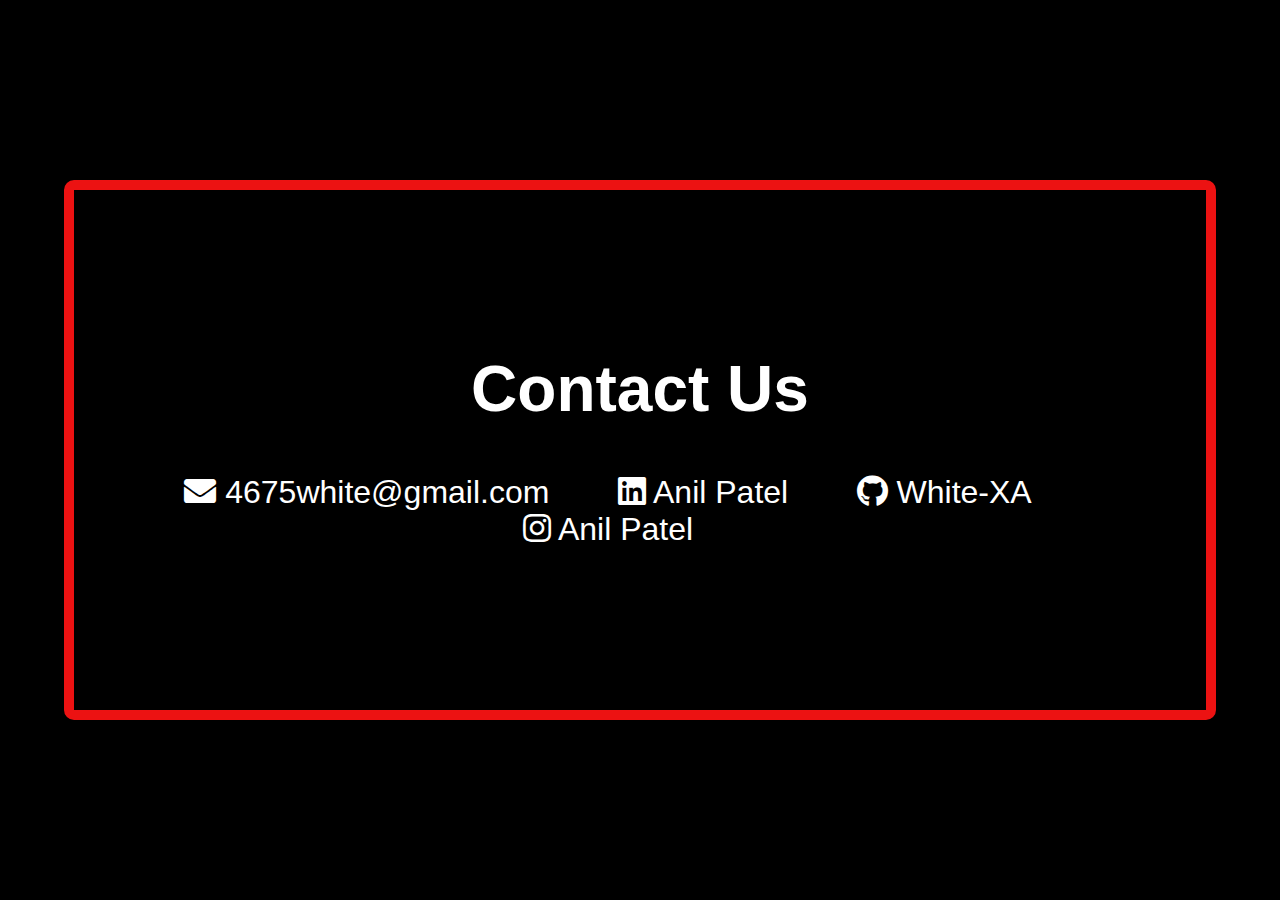
<file: docs.html>
<!DOCTYPE html>
<html lang="en">
<head>
    <meta charset="UTF-8">
    <meta name="viewport" content="width=device-width, initial-scale=1.0">
    <title>Contact Us</title>
    <link rel="stylesheet" href="https://cdnjs.cloudflare.com/ajax/libs/font-awesome/5.15.3/css/all.min.css" />
    <style>
       
        * {
            box-sizing: border-box;
            margin: 0;
            padding: 0;
        }

      
        body {
            background-color: black; 
            font-family: Arial, sans-serif;
            display: flex; 
            justify-content: center; 
            align-items: center;
            height: 100vh; 
        }

       
        .contact-section {
            max-width: 90vw; 
            height:60vh ;
            margin: 4vh auto; 
            padding: 4rem; 
          
            border: 10px solid #ec1212; 
            border-radius: 10px;
            box-shadow: 0 0 10px rgba(0, 0, 0, 0.2);
            display: flex;
            justify-content: center;
            align-items: center;
        }

        
        h1 {
            font-size: 4rem; 
            color: #fff; 
            margin-bottom: 3rem; 
            text-align: center; 
        }

      
        .social-links {
            list-style: none;
            padding: 0;
            margin: 0;
            text-align: center; 
        }

        .social-links li {
            display: inline-block; 
            margin-right: 4rem; 
        }

        .social-links a {
            color: #fff; 
            text-decoration: none;
            font-size: 2rem;
        }

        .social-links a:hover {
            color: #ccc;
            opacity: 0.5;
        }

        
        .fa {
            font-size: 4rem; 
            margin-right: 1rem;
            color: #fff; 
        }

        @media (max-width: 480px) {
  
            .contact-section {
                height: 50vh; 
                max-width: 90vw;
                padding: 2rem; 
                margin-top: 1vh;
            }

            .centre {
                display: flex;
                flex-direction: column;
               
            }
            
            h1 {
                font-size: 3rem; 
            }
            .social-links li{
                margin-left: 0;
                margin: 0;
                padding: 0;
                display:initial;
                
            }
            .social-links a {
               padding-bottom: 1rem;
               display: flex;
                font-size: 1.5rem;
            }
            .social-links li a i {
                padding-right: 0.5rem;
            }

            .fa {

                font-size: 3rem; 
            }
        }
        @media (min-width: 481px) and (max-width: 1024px) {
    .contact-section {
        height: 70vh;
        max-width: 80vw;
        padding: 3rem;
        margin-top: 2vh;
    }

    .centre {
        display: flex;
        flex-direction: column;
    }

    h1 {
        font-size: 5rem;
    }

    .social-links li {
        margin-left: 2rem;
        margin: 0;
        padding: 0;
        display: inline-block;
    }

    .social-links a {
        padding-bottom: 1rem;
        display: flex;
        font-size: 2rem;
    }

    .social-links li a i {
        padding-right: 1rem;
    }
    .social-links li a {
        padding-right: 1rem;
    }
    .fa {
        font-size: 5rem;
    }
}

            
        
    </style>
</head>
<body>
    <section class="contact-section">
        <div class="centre">
            <h1> Contact Us </h1>
        
            <ul class="social-links">
                <li>
                    <a href="mailto:4675white@gmail.com" target="_blank">
                      <i class="fas fa-envelope" aria-hidden="true"></i>
                      4675white@gmail.com
                    </a>
                  </li>
                <li>
                  <a href="https://www.linkedin.com/in/anil-patel-37573632a" target="_blank">
                    <i class="fab fa-linkedin" aria-hidden="true"></i>
                    Anil Patel
                  </a>
                </li>
                <li>
                  <a href="https://github.com/White-XA" target="_blank">
                    <i class="fab fa-github" aria-hidden="true"></i>
                    White-XA
                  </a>
                </li>
                <li>
                  <a href="https://www.instagram.com/anil_patel_z/" target="_blank">
                    <i class="fab fa-instagram" aria-hidden="true"></i>
                    Anil Patel
                  </a>
                </li>
               
              </ul>
        </div>
       
    </section>
</body>
</html>
</file>
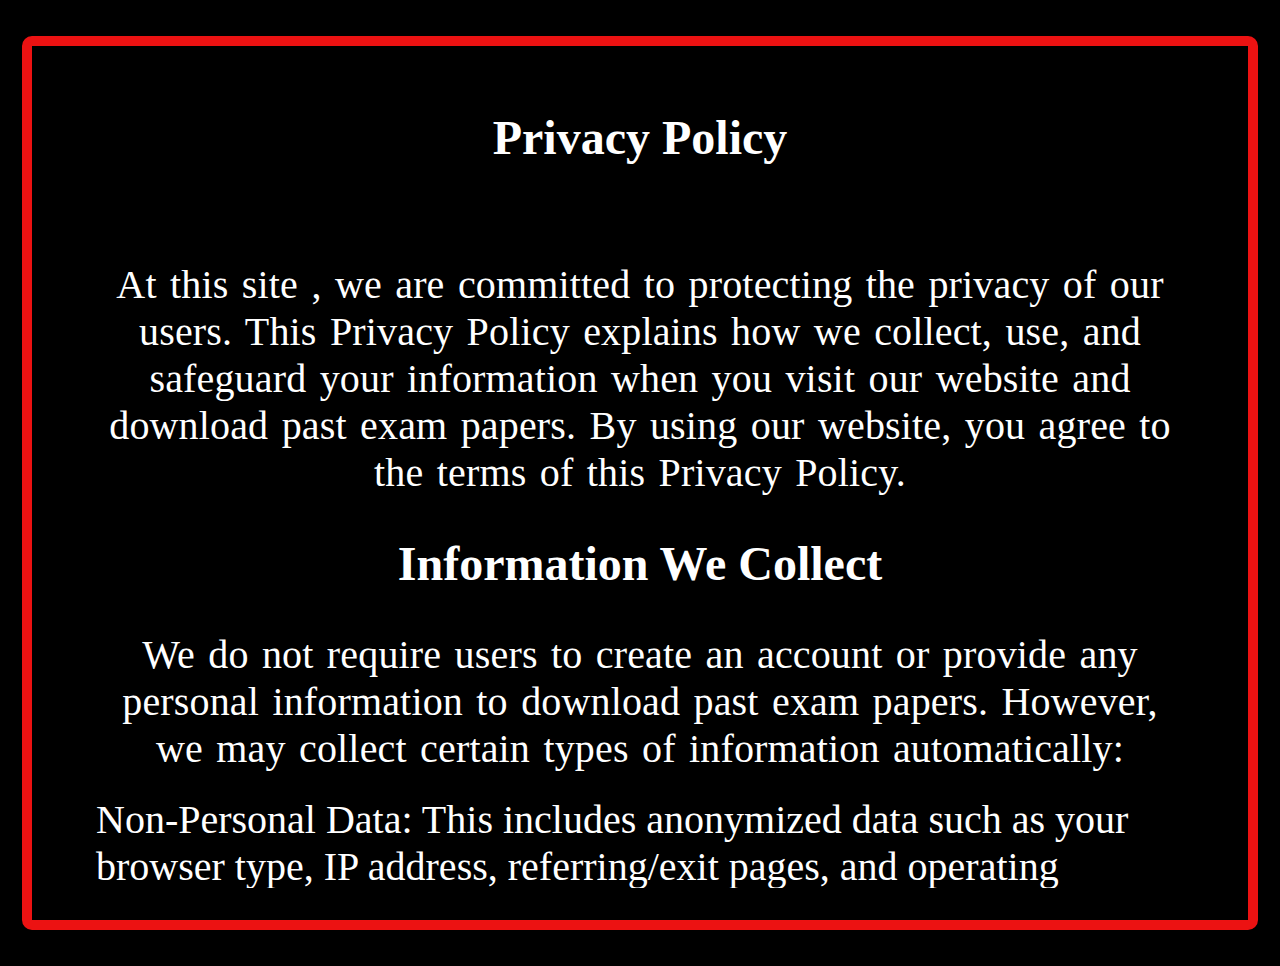
<file: privacyPolicy.html>
<!DOCTYPE html>
<html lang="en">
<head>
    <meta charset="UTF-8">
    <meta name="viewport" content="width=device-width, initial-scale=1.0">
    <title>Privacy Policy</title>
    <link rel="stylesheet" href="https://cdnjs.cloudflare.com/ajax/libs/font-awesome/5.15.3/css/all.min.css" />
    <style>

body {
background-color: #000; 
color: white;
overflow-y: auto;
}

.privacy-section {
    height: 100vh; 
    overflow-y: auto;
    max-width: 90vw;
    height: 90vh;
    margin: 4vh auto;
    padding: 2rem;
    border: 10px solid #ec1212;
    border-radius: 10px;
    box-shadow: 0 0 10px rgba(0, 0, 0, 0.2);
    display: flex;
    justify-content: center;
    align-items: center;
    flex-direction: column;
    overflow-y: auto;
}

.privacy-content {
    padding: 2rem;
    overflow-y: auto; 
}

h1, h2 {
    font-size: 3rem; 
    color: #fff; 
    margin-bottom: 1.5rem;
    text-align: center;
}

p {
    font-size: 2.5rem; 
    color: #fff; 
    margin-bottom: 1.5rem;
    text-align: center;
    word-spacing: 0.2rem;
    letter-spacing: 0.01rem;
}

ul {
    list-style: none;
    padding: 0;
    margin: 0;
}

li {
    margin-bottom: 1rem;
    font-size: 2.5rem;
}


@media (max-width: 480px) {
    .privacy-section {
        height: 70vh;
        max-width: 90vw;
        padding: 1rem;
        padding-left: 0;
        padding-right: 0;
       
        overflow-y: auto; 
    }

    h1 {
        font-size: 2.5rem;
    }
    h2{
        font-size: 2rem;
    }
    p {
        font-size: 0.8rem;
    }
    li{
        font-size: 1.2rem;
    }
}

@media (max-width: 786px) {
    h2{
        font-size: 2.3rem;
    }
    p {
        font-size: 1.5rem;
    }
    li{
        font-size: 1.5rem;
    }
    .privacy-section {
        overflow-y: auto; 
    }
}
    </style>
</head>
<body>
    <section class="privacy-section">
        <h1>Privacy Policy</h1>
        <div class="privacy-content">
            <p>At this site , we are committed to protecting the privacy of our users. This Privacy Policy explains how we collect, use, and safeguard your information when you visit our website and download past exam papers. By using our website, you agree to the terms of this Privacy Policy.</p>
            <h2>Information We Collect</h2>
            <p>We do not require users to create an account or provide any personal information to download past exam papers. However, we may collect certain types of information automatically:</p>
            <ul>
                <li>Non-Personal Data: This includes anonymized data such as your browser type, IP address, referring/exit pages, and operating system. We collect this data to improve the user experience and functionality of our website.</li>
                <li>Voluntary Information: If you contact us for support, suggestions, or feedback via email or a contact form, we may collect your name and email address solely to respond to your queries.</li>
            </ul>
            <h2>Third-Party Services</h2>
            <p>We may use third-party services, such as analytics tools, to help us understand website traffic and usage. These third-party services may collect anonymized data about your visit to our website.</p>
            <ul>
                <li>Google Analytics (or similar tools): These tools help us understand how visitors engage with the site. The data collected by these services is used solely for improving the website’s performance and content.</li>
            </ul>
            <h2>Data Security</h2>
            <p>We take reasonable steps to ensure that your personal information is secure. However, no internet-based service is 100% secure, so we cannot guarantee absolute security.</p>
            <h2>External Links</h2>
            <p>Our website may contain links to other websites. We are not responsible for the privacy practices or content of those external sites. We encourage you to review the privacy policies of any third-party sites you visit through links on our website.</p>
            <h2>Changes to This Privacy Policy</h2>
            <p>We may update this Privacy Policy from time to time. Any changes will be posted on this page, and we encourage you to review it periodically.</p>
        </div>
    </section>
</body>
</html>
</file>
<file: main.css>
/* Global Styles */

* {
  padding: 0;
  margin: 0;
  box-sizing: border-box;
}

html,
body {
  height: 100vh;
  width: 100vw;
  position: relative;
  background-color: #f8edeb;
  display: flex;
  flex-direction: column;
  font-size: 16px; /* Set the base font size to 16px */
}

/* Header Styles */

.header {
  display: flex;
  justify-content: space-between;
  align-items: center;
  font-size: 1.5rem;
}

h1 {
  color: blue;
  font-size: 3.9rem;
  margin: 2rem 0 0 0;
}

.logo {
  margin: 2rem 0 0 5.3rem;
  border-radius: 50%;
  height: 4.7rem;
  width: 5.3rem;
}

.dropDown {
  height: 4.1rem;
  width: 4.1rem;
  background: none;
  border: none;
  margin: 2rem 3.1rem 0 0;
  cursor: pointer;
  border-radius: 50px;
}

.dropDown:hover {
  background-color: lightgrey;
}

.header i {
  font-size: 2rem;
}

.dropDownMenu {
  z-index: 1;
  height: 49vh;
  width: 17vw;
  border-radius: 10px;
  background-color: #2e2e2ed2;
  color: white;
  position: absolute;
  top: 15.8vh;
  right: 0px;
  display: none;
}

.dropDownContent {
  display: flex;
  flex-direction: column;
  padding-top: 0.6rem;
}

.dropDownContent a {
  line-height: 2;

  padding-top: 0.3rem;
  padding-left: 1.4rem;
  color: white;
  overflow: auto;
  text-decoration: none;
  font-size: 1.5rem;
}

.dropDownContent i {
  margin-right: 0.8rem;
}

.dropDownContent a:hover {
  background-color: #6f7070e8;
}

.show {
  display: block;
}

.hide {
  display: none;
}

/* Mid Section Styles */

.mid {
  display: block;
  padding: 0;
  margin-bottom: 5rem;
}

.mid h2 {
  font-size: 2.9rem;
  margin: 3.1rem 0 3.1rem 37.4vw;
}

.options ul {
  display: flex;
  flex-direction: column;
  align-items: center;
}

.options ul li {
  width: 50%;
  height: 5rem;
  margin: 0.6rem 0;
  display: flex;
  justify-content: center;
}

.innerOptions ul {
  display: flex;
  flex-direction: column;
  align-items: center;
}

.innerOptions ul li {
  width: 50%;
  height: 5rem;
  margin: 0.6rem 0;
  display: flex;
  justify-content: center;
}

.semOptions {
  width: 100%;
  padding: 1.3rem;
  font-size: 2.3rem;
  border-radius: 38px;
  background-color: white;
  cursor: pointer;
}

.semOptions:hover {
  background-color: #edede9;
  margin-left: 0.4rem;
}

.allOptions {
  display: flex;
  flex-direction: column;
  padding-top: 0.9rem;
  width: 56vw;
  height: 30.6vh;
  background-color: #b7f2f6;
  color: white;
  border: none;
  border-radius: 35px;
  font-size: 1.2rem;
  position: absolute;
  margin-top: 28.5vh;
  margin-left: 20.8vw;
  display: none;
}

.allOptions ul {
  list-style-type: none;
  padding-left: 1.2rem;
  padding-right: 1.2rem;
  display: flex;

  flex-direction: column;
  align-items: center;
  justify-content: center;
}

.allOptions ul li {
  line-height: 2.2;
  cursor: pointer;
  color: black;
  width: 80%;
  padding: 0.3rem;
  margin-top: 8.3vh;
  box-sizing: border-box;
  background-color: white;
  border-radius: 45px;
  display: flex;
  justify-content: space-between;
  padding-left: 1.3rem;
  padding-right: 0.6rem;
}

.allOptions ul li a {
  background-color: rgba(12, 138, 241, 0.878);
  color: white;
  text-decoration: none;
  border-radius: 50px;
  padding-left: 0.8rem;
  padding-right: 0.8rem;
}

.allOptions ul li a:hover {
  text-decoration: underline;
}

.allOptions ul li a:active {
  background-color: rgba(5, 55, 96, 0.864);
}

h2 {
  font-size: 2.9rem;
  margin: 3.1rem 0 3.1rem 35.6vw;
}

.show2 {
  display: flex;
}

/* Footer Styles */

.footer {
  width: 100vw;
  height: 4.2vh;
  background-color: #111;
  color: white;
  text-align: center;
  padding: 0.6rem 0;

  position: static;
  bottom: 0;
  /* Push footer to the bottom */
}

.container {
  padding: 4.4vh 1.3rem 1.3rem;
  background-color: #111;
}

.sicons {
  display: flex;
  justify-content: center;
}

.sicons a {
  text-decoration: none;
  padding: 0.6rem;
  background-color: white;
  margin: 0px 1.6rem;
  border-radius: 50%;
}

.sicons a i {
  font-size: 2rem;
  color: black;
  opacity: 0.9;
}

.sicons a:hover {
  background-color: #111;
  transition: 0.5s;
}

.sicons a:hover i {
  color: white;
  transition: 0.5s;
}

.footernav {
  margin-top: 4.8vh;
}

.footernav ul {
  display: flex;
  justify-content: center;
  list-style-type: none;
}

.footernav ul li a {
  color: white;
  margin: 1.3rem;
  text-decoration: none;
  font-size: 1.3rem;
  opacity: 0.7;
  transition: 0.5s;
}

.footernav ul li a:hover {
  opacity: 1;
  font-size: 1.7rem;
}

/*  (mobile phones) */
@media (max-width: 480px) {
  .header {
    display: flex;
    justify-content: space-between;
  }
  .logo {
    margin: 0.5rem 0 0 0.5rem;
    width: 4rem;
    height: 2.5rem;
    margin-top: 1.6rem;
  }
  .dropDown {
    margin: 0.5rem 1.2rem 0 0;
    width: 2rem;
    height: 2rem;
    margin-top: 1.6rem;
  }
  h1 {
    margin-left: 1rem;
    font-size: 1.5rem;
  }
  .dropDownMenu {
    height: 50vh;
    width: 60vw;
    top: 13vh;
    right: 0px;
    background-color: #2e2e2ef6;
  }

  .dropDownContent {
    padding-top: 1rem;
  }

  .dropDownContent a {
    font-size: 1.2rem;
    padding-top: 0.5rem;
    padding-left: 1rem;
  }

  .dropDownContent i {
    margin-right: 0.5rem;
  }

  .mid h2 {
    font-size: 1.5rem;
    margin: 1.5rem 0 1.5rem 15vw;
  }
  #sem2Sub1 {
    padding-left: 0.1rem;
  }
  #sem3Sub1 {
    padding-left: 0.3rem;
  }
  .options ul li {
    width: 80%;
    height: 4rem;
  }
  .options ul li button {
    font-size: 1.5rem;
    font-weight: 500;
  }
  .allOptions {
    width: 90vw;
    height: 15vh;
    margin-top: 10vh;
    margin-left: 5vw;
  }

  .innerOptions ul li {
    width: 80%;
    display: flex;
  }
  .innerOptions ul li button {
    font-size: 1.3rem;
    width: 100%;
    padding: 0px;
  }

  .allOptions {
    width: 100vw;
    height: 18vh;
    margin-top: 30vh;

    margin-left: 0;
    margin-right: 0;
    font-size: 1rem;

    justify-content: center;
  }

  .allOptions ul {
    list-style-type: none;

    display: flex;
    align-items: center;
    justify-content: center;
  }
  .allOptions ul li {
    width: 100%;
    padding: 0.2rem;
    margin: 0rem;
    font-size: 0.9rem;
    white-space: nowrap;
  }

  .allOptions ul li a {
    padding-left: 0.5rem;
    padding-right: 0.5rem;
    font-size: 0.8rem;
  }
  .sem2Option1 ul li {
    width: 105%;
  }
  .sem2Option2 ul li {
    width: 110%;
  }
  .footer {
    position: relative;
    bottom: 0;

    height: 5vh;
  }
  .sicons a {
    padding: 0.2rem;
    margin: 0px 1.2rem;
  }
  .footernav {
    margin-top: 4vh;
    margin-bottom: 2.5vh;
    margin-right: 1.4vh;
  }
  .footernav ul li a {
    color: white;
    font-size: 0.8rem;
    margin: 0;
    margin-left: 1rem;
    margin-right: 0.4rem;
    margin-bottom: rem;
  }
}
/* Tablet size (portrait) */
@media (min-width: 481px) and (max-width: 768px) {
  .header {
    display: flex;
    justify-content: space-between;
  }
  .logo {
    margin: 1rem 0 0 1rem;
    width: 6rem;
    height: 4rem;
    margin-top: 2rem;
  }
  .dropDown {
    margin: 1rem 2rem 0 0;
    width: 3rem;
    height: 3rem;
    margin-top: 2rem;
  }
  h1 {
    margin-left: 2rem;
    font-size: 2.5rem;
  }
  .dropDownMenu {
    height: 60vh;
    width: 40vw;
    top: 15vh;
    right: 0px;
    background-color: #2e2e2ef6;
  }
  .dropDownContent {
    padding-top: 2rem;
  }
  .dropDownContent a {
    font-size: 1.5rem;
    padding-top: 1rem;
    padding-left: 2rem;
  }
  .dropDownContent i {
    margin-right: 1rem;
  }
  .mid h2 {
    font-size: 2.5rem;
    margin: 2rem 0 2rem 20vw;
  }
  .options ul li {
    width: 80%;
    height: 5rem;
  }
  .options ul li button {
    font-size: 2rem;
    font-weight: 500;
  }
  .allOptions {
    width: 80vw;
    height: 20vh;
    margin-top: 15vh;
    margin-left: 10vw;
  }
  .innerOptions ul li {
    width: 80%;
    display: flex;
  }
  .innerOptions ul li button {
    font-size: 1.8rem;
    width: 100%;
    padding: 0px;
  }
  .allOptions {
    width: 90vw;
    height: 25vh;
    margin-top: 20vh;
    margin-left: 5vw;
    font-size: 1.5rem;
    justify-content: center;
  }
  .allOptions ul {
    list-style-type: none;
    display: flex;
    align-items: center;
    justify-content: center;
  }
  .allOptions ul li {
    width: 100%;
    padding: 0.5rem;
    margin: 0rem;
    font-size: 1.2rem;
    white-space: nowrap;
  }
  .allOptions ul li a {
    padding-left: 1rem;
    padding-right: 1rem;
    font-size: 1rem;
  }
  .footer {
    position: relative;
    bottom: 0;
    height: 6vh;
  }
  .sicons a {
    padding: 0.5rem;
    margin: 0px 2rem;
  }
  .footernav {
    margin-top: 5vh;
    margin-bottom: 3vh;
    margin-right: 2vh;
  }
  .footernav ul li a {
    color: white;
    font-size: 1.2rem;
    margin: 0;
    margin-left: 2rem;
    margin-right: 1rem;
    margin-bottom: 0;
  }
}
</file>
